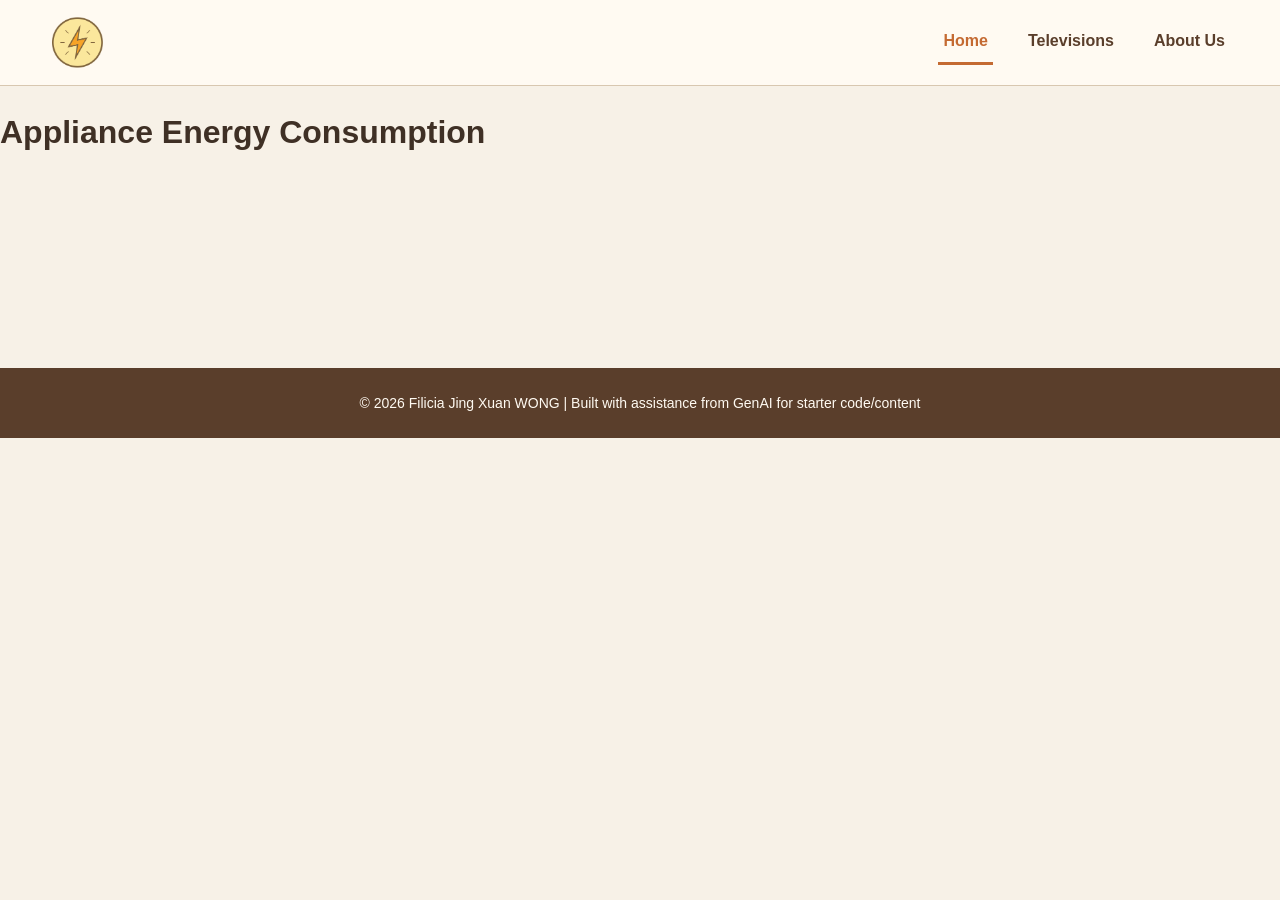
<file: index.html>
<!DOCTYPE html>
<html lang="en">
<!--Description: index.html-->
<!--Author: Filicia Jing Xuan WONG-->
<!--Date: 10/09/2026-->
<!--Validation: 24/9/2026-->

<!--Head-->
<head>
    <meta charset="utf-8">
    <meta name="description" content="T01 Website, Homepage">
    <meta name="keywords" content="Data Visualisation, Tutorial1, T01, Homepage">
    <meta name="authors" content="Filicia Jing Xuan WONG">
    <meta name="viewport" content="width=device-width, initial-scale=1.0">
    <title>Appliance Energy Consumption Website</title>
    <link rel="stylesheet" href="style.css">
</head>

<body data-page="home">
    
    <header class="website_header">
        
        <!--PowerIcon Logo-->
        <a class="powericon_logo_link" href="index.html" title="Return to Homepage">
            <img src="images/PowerIcon.png" alt="PowerIcon" class="powericon_logo">
        </a>

        <!--Navigation Bar-->
        <nav class="top_nav">
            <a href="index.html" data-page="home">Home</a>
            <a href="televisions.html" data-page="televisions">Televisions</a>
            <a href="aboutus.html" data-page="aboutus">About Us</a>
        </nav>
    </header>

        <h1>Appliance Energy Consumption</h1>
        <div id="content"></div>
        <!-- Give the SVG a size so shapes can be seen -->
        <svg width="300" height="150"></svg>

        <!-- NEW: Container for T04-3 chart -->
        <div class="responsive-svg-container"></div>

    <!--Footer-->
    <footer class="footer">
        <p>&copy; 2026 Filicia Jing Xuan WONG | Built with assistance from GenAI for starter code/content</p>
    </footer>

    <script src="script.js"></script>
     <!-- Load D3 first, then your D3 code file -->

    <!-- D3 library -->
    <script src="https://d3js.org/d3.v7.min.js"></script>
    <!-- NEW: T04-4 loader -->
    <script src="t04-4-load.js"></script> <!--loads CSV then calls createBarChart--> 
    <script src="t04-5-bars.js"></script>  <!--defines createBarChart-->
    <!-- Old js files (disable while doing T04-4) -->
    <!-- <script src="energy-d3.js"></script> -->
    <!-- <script src="t04-3-bars.js"></script> -->

</body>
</html>
</file>
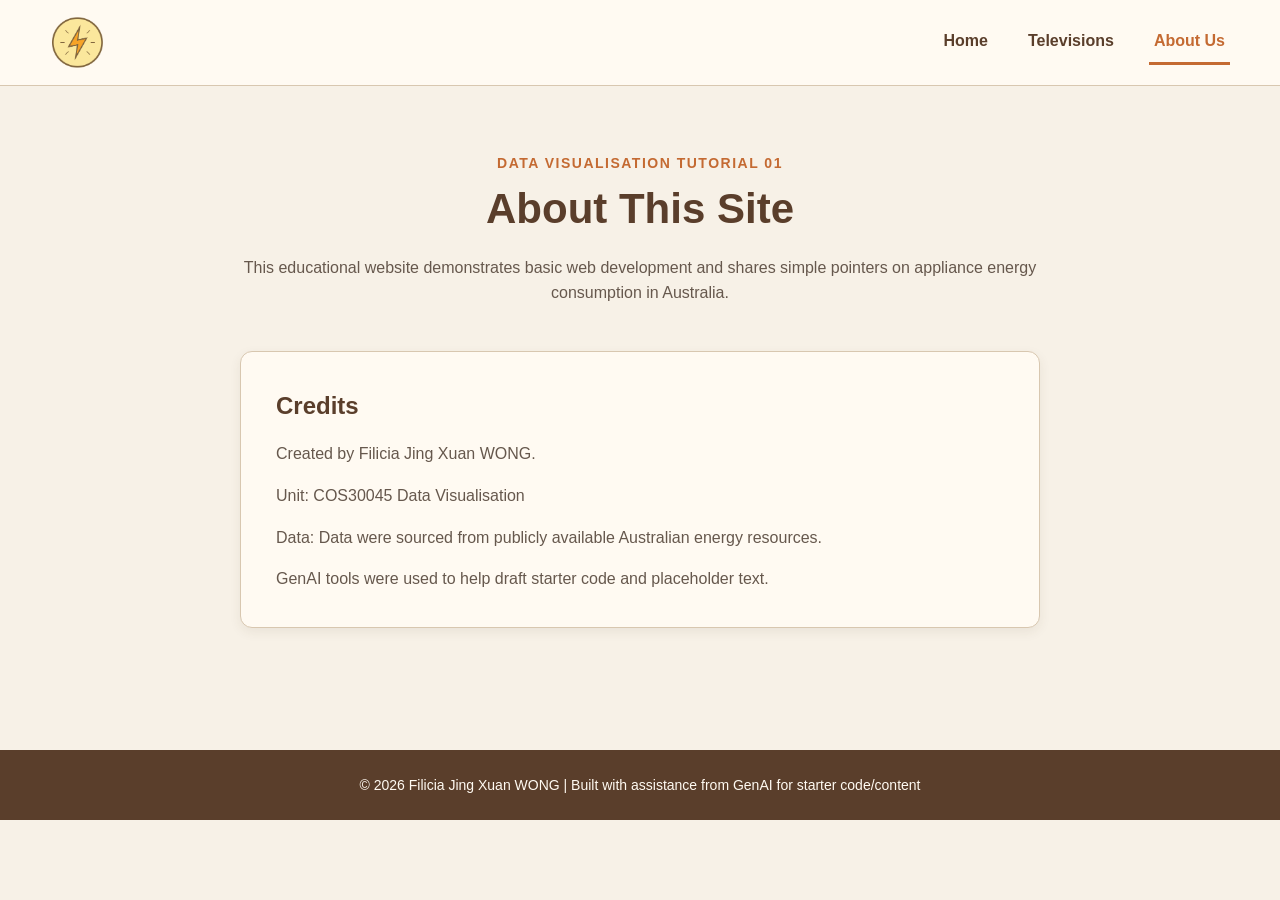
<file: aboutus.html>
<!DOCTYPE html>
<html lang="en">
<!--Description: aboutus.html-->
<!--Author: Filicia Jing Xuan WONG-->
<!--Date: 10/09/2026-->
<!--Validation: 24/9/2026-->

<!--Head-->
<head>
    <meta charset="utf-8">
    <meta name="description" content="T01 Website, About Us">
    <meta name="keywords" content="Data Visualisation, Tutorial1, T01, About Us">
    <meta name="authors" content="Filicia Jing Xuan WONG">
    <meta name="viewport" content="width=device-width, initial-scale=1.0">
    <title>About Us</title>
    <link rel="stylesheet" href="style.css">
</head>

<body data-page="aboutus">

    <header class="website_header">
        <!--PowerIcon Logo-->
        <a class="powericon_logo_link" href="index.html" title="Return to Homepage">
            <img src="images/PowerIcon.png" alt="PowerIcon" class="powericon_logo">
        </a>

        <!--Navigation Bar-->
        <nav class="top_nav">
            <a href="index.html" data-page="home">Home</a>
            <a href="televisions.html" data-page="televisions">Televisions</a>
            <a href="aboutus.html" data-page="aboutus">About Us</a>
        </nav>
    </header>

    <!--About Us Content-->
    <!--Introduction-->
    <main class="container">
        <section class="page_heading">

            <p class="aboutus_statement">DATA VISUALISATION TUTORIAL 01</p>

            <h1>About This Site</h1>

            <p class="aboutus_statement_intro">This educational website demonstrates basic web development and shares simple pointers on appliance energy consumption in Australia.</p>

        </section>

        <!--About Us Card-->
        <div class="about_card">
            <article>
                <h2>Credits</h2>
                <p>Created by Filicia Jing Xuan WONG.</p>
                <p>Unit: COS30045 Data Visualisation</p>
                <p>Data: Data were sourced from publicly available Australian energy resources.</p>
                <p>GenAI tools were used to help draft starter code and placeholder text.</p>
            </article>
        </div>

    </main>

    <!--Footer-->
    <footer class="footer">
        <p>&copy; 2026 Filicia Jing Xuan WONG | Built with assistance from GenAI for starter code/content</p>
    </footer>

    <script src="script.js"></script>

</body>
</html>
</file>
<file: style.css>
/*Description: style.css
Author: Filicia Jing Xuan WONG
Date: 10/09/2026
Validation: 24/9/2026*/

/*Webpage Styling*/
* {
    box-sizing: border-box;
}

body {
    margin: 0;
    font-family: Arial, sans-serif;
    background-color:#f7f1e7;
    color: #3f3025;
    line-height: 1.6;
}

/*Header*/
.website_header {
    display: flex;
    align-items: center;
    justify-content: space-between;
    padding: 15px 50px;
    background-color: #fffaf2;
    border-bottom: 1px solid #d8c7b0;
    position: sticky;
    top: 0;
    z-index: 1500;
}

/*Logo*/
.powericon_logo_link {
    display: block;
}

.powericon_logo {
    width: 55px;
    height: 55px;
    display: block;
}

.powericon_logo_link:hover {
    opacity: 0.80;
}

/*Navigation bar*/
.top_nav {
    display: flex;
    gap: 30px;
}

.top_nav a {
    text-decoration: none;
    color: #5a3e2b;
    font-weight: bold;
    padding: 8px 5px;
    border-bottom: 3px solid transparent;
}

.top_nav a:hover {
    color: #c46a32;
    border-bottom: 3px solid #c46a32;
}

/*Current Page*/
.top_nav a.active {
    color: #c46a32;
    border-bottom: 3px solid #c46a32;
}

/*Main Container*/
.container {
    width: 90%;
    max-width: 1100px;
    margin: 0 auto;
    padding: 52px 0;
}

/*Home Page*/
.section_container {
    text-align: center;
    padding: 40px 20px 50px;
}

.homepage_statement, .televisions_statement, .aboutus_statement {
    color: #c46a32;
    font-size: 14px;
    font-weight: bold;
    letter-spacing: 1.5px;
    margin-bottom: 10px;
}

.section_container h1,
.page_heading h1 {
    color: #5a3e2b;
    font-size: 42px;
    line-height: 1.2;
    margin: 10px 0 20px;
}

.homepage_statement_intro, .televisions_statement_intro, .aboutus_statement_intro{
    max-width: 800px;
    margin: 0 auto;
    color: #66584d;
}

/*Information Cards*/
.info_card_grid {
    display: grid;
    grid-template-columns: repeat(3, 1fr);
    gap: 25px;
}

.info_card {
    background-color: #fffaf2;
    border: 1px solid #d8c7b0;
    border-radius: 12px;
    padding: 30px;
    box-shadow: 0 4px 12px rgba(80, 60, 40, 0.08);
}

.info_card:hover {
    transform: translateY(-3px);
}

.card_order {
    color: #c46a32;
    font-weight: bold;
    font-size: 14px;
    margin-bottom: 10px;
}

.info_card h2 {
    color: #5a3e2b;
    margin-top: 0;
}

.info_card p {
    color: #66584d;
}

/*Television Page*/
.page_heading {
    text-align: center;
    margin-bottom: 45px;
}

.page_heading h1 {
    margin-bottom: 20px;
}


/*Question Cards*/
.questions {
    display: flex;
    flex-direction: column;
    gap: 30px;
}

.question_card {
    background-color: #fffaf2;
    border: 1px solid #d8c7b0;
    border-radius: 12px;
    padding: 30px;
    box-shadow: 0 4px 12px rgba(80, 60, 40, 0.08);
}

.question_header {
    display: flex;
    align-items: flex-start;
    gap: 15px;
    margin-bottom: 25px;
}

.question_order {
    color: #c46a32;
    font-size: 18px;
    font-weight: bold;
    min-width: 30px;
}

.question_header h2 {
    margin: 0;
    color: #5a3e2b;
    font-size: 22px;
    line-height: 1.4;
}

/*Chart Images*/
.question_card img {
    display: block;
    width: 100%;
    max-width: 800px;
    height: auto;
    margin: 0 auto 25px;
    border-radius: 8px;
}

/*Explanation*/
.brief_explanation {
    background-color: #f3eadc;
    padding: 20px;
    border-left: 4px solid #c46a32;
    border-radius: 5px;
}

.brief_explanation strong {
    color: #5a3e2b;
}

.brief_explanation p {
    margin-bottom: 0;
    color: #66584d;
}

/*About Us Page*/
.about_card {
    max-width: 800px;
    margin: 40px auto;
    padding: 35px;
    background-color: #fffaf2;
    border: 1px solid #d8c7b0;
    border-radius: 12px;
    box-shadow: 0 4px 12px rgba(80, 60, 40, 0.08);
}

.about_card h2 {
    margin-top: 0;
    margin-bottom: 15px;
    color: #5a3e2b;
}

.about_card p {
    margin-bottom: 15px;
    color: #66584d;
}

.about_card p:last-child {
    margin-bottom: 0;
}

/*Footer*/
.footer {
    background-color: #5a3e2b;
    color: #fffaf2;
    text-align: center;
    padding: 24px 20px;
    margin-top: 30px;
}

.footer p {
    margin: 0;
    font-size: 14px;
}


/*Web Responsiveness*/
@media (max-width: 768px) {

    .website_header {
        padding: 15px 25px;
    }

    .top_nav {
        gap: 15px;
    }

    .top_nav a {
        font-size: 14px;
    }

    .section_container h1,
    .page_heading h1 {
        font-size: 32px;
    }

    .info_card_grid {
        grid-template-columns: 1fr;
    }

    .question_header h2 {
        font-size: 19px;
    }
}


@media (max-width: 500px) {

    .website_header {
        flex-direction: column;
        gap: 15px;
    }

    .top_nav {
        gap: 12px;
    }

    .container {
        width: 92%;
        padding: 35px 0;
    }

    .question_card {
        padding: 20px;
    }
}

/*to make svg container responsive to changes in screen size and window width*/
.responsive-svg-container {
margin: 0 auto; /* center */
width: 100%; /* fill parent width */
max-width: 1200px; /* cap max width */
}
</file>
